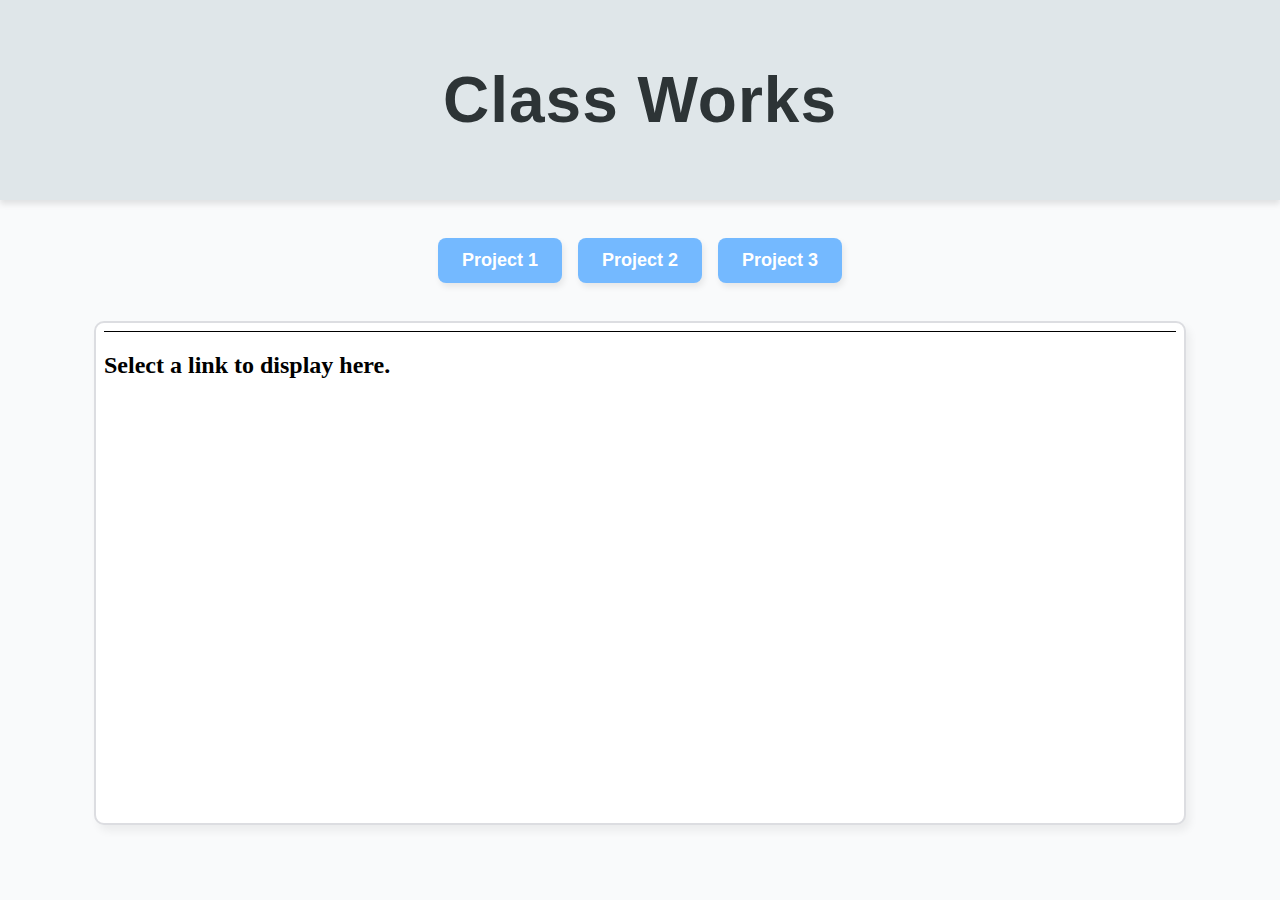
<file: index.html>
<html>
<head>
    <title>Class Works</title>
    <link rel="stylesheet" href="style.css" />
</head>
<body>

    <div class="header_div">
        <h1>Class Works</h1>
    </div>

    <div class="nav_div" id="nav_panel">
        
    </div>

    <div class="content_div">
        <iframe id="content_frame" src="landing.html"></iframe>
    </div>

    <script src="script.js"></script>

</body>
</html>
</file>
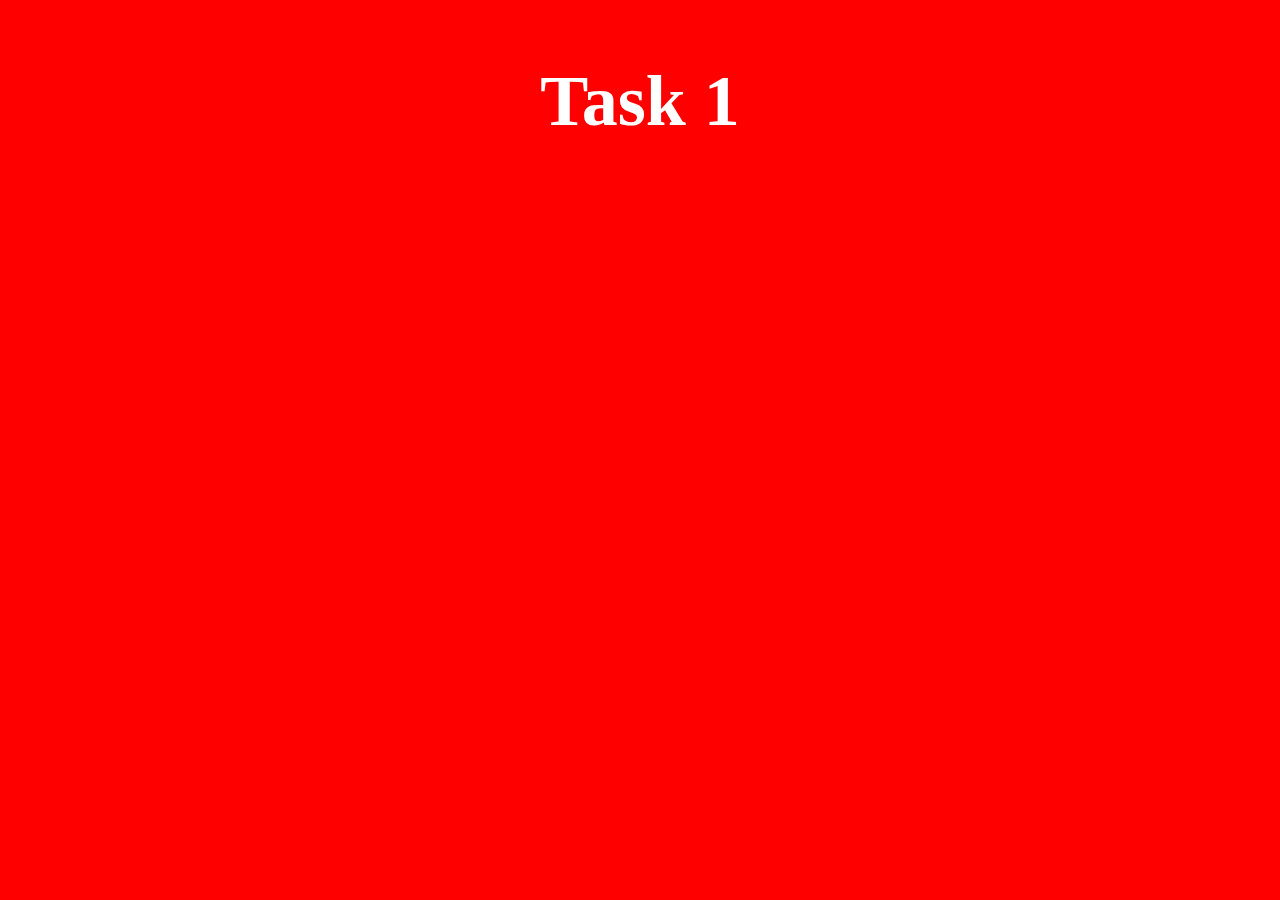
<file: task1/index.html>
<!DOCTYPE html>
<html>
    <head>
        <style>
            body{
                background-color: rgb(255, 0, 0);
                color: white;
                text-align: center;
                font-size: 48px;
            }
        </style>
    </head>
    <body>
        <h2>Task 1</h2>
    </body>
</html>
</file>
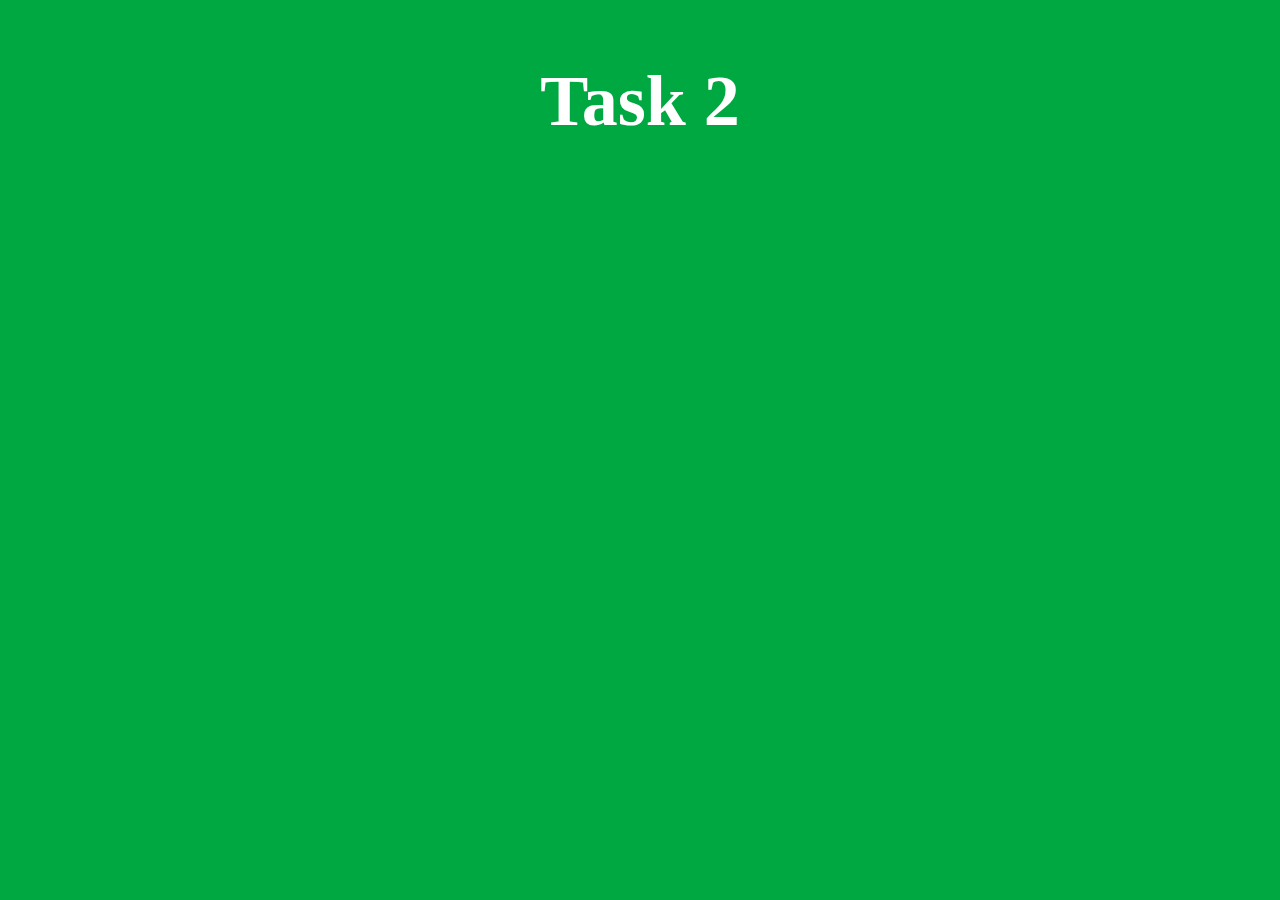
<file: task2/index.html>
<!DOCTYPE html>
<html>
    <head>
        <style>
            body{
                background-color: rgb(0, 168, 65);
                color: white;
                text-align: center;
                font-size: 48px;
            }
        </style>
    </head>
    <body>
        <h2>Task 2</h2>
    </body>
</html>
</file>
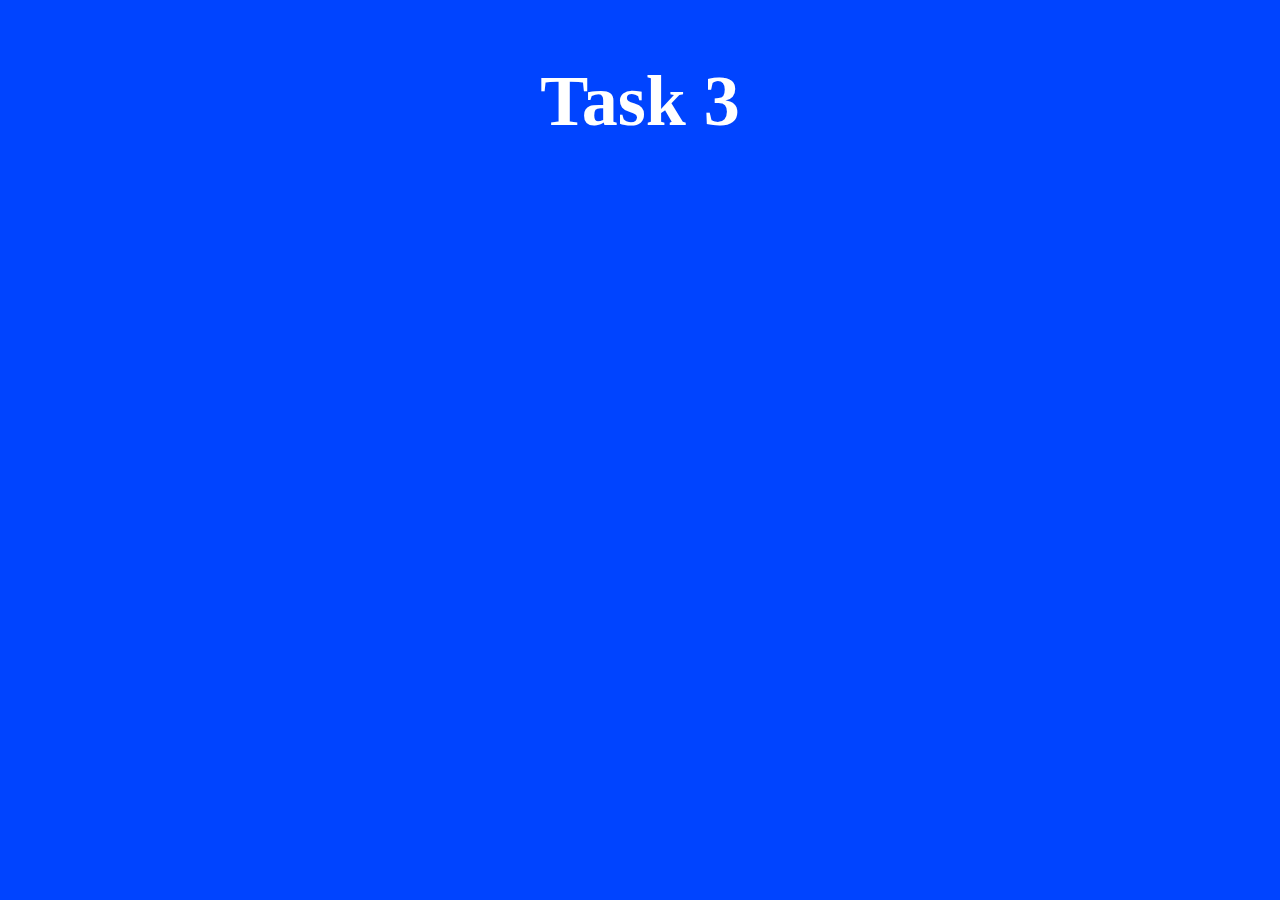
<file: task3/index.html>
<!DOCTYPE html>
<html>
    <head>
        <style>
            body{
                background-color: rgb(0, 68, 255);
                color: white;
                text-align: center;
                font-size: 48px;
            }
        </style>
    </head>
    <body>
        <h2>Task 3</h2>
    </body>
</html>
</file>
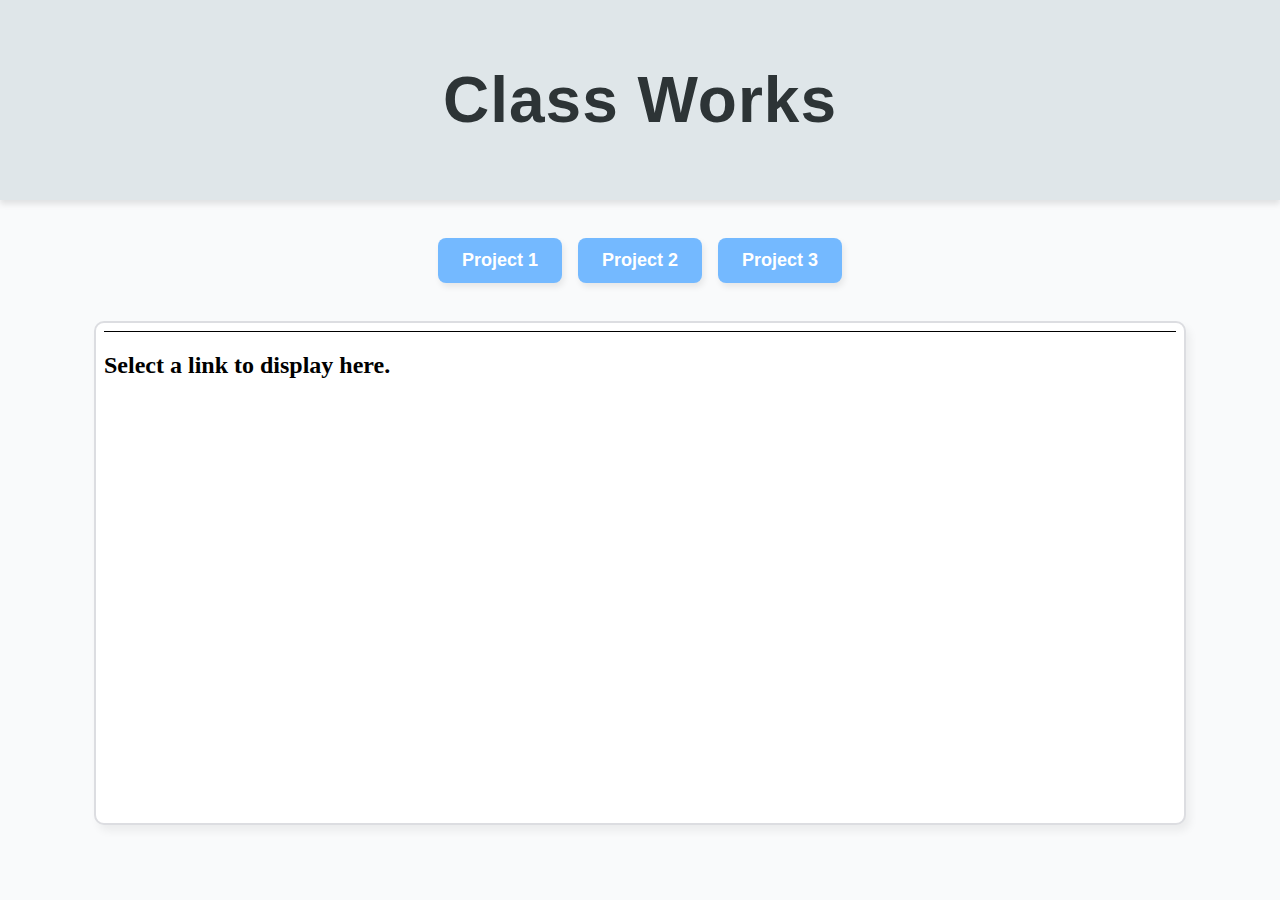
<file: task_json_iframe/index.html>
<html>
<head>
    <title>Class Works</title>
    <link rel="stylesheet" href="style.css" />
</head>
<body>

    <div class="header_div">
        <h1>Class Works</h1>
    </div>

    <div class="nav_div" id="nav_panel">
        
    </div>

    <div class="content_div">
        <iframe id="content_frame" src="works/landing.html"></iframe>
    </div>

    <script src="script.js"></script>

</body>
</html>
</file>
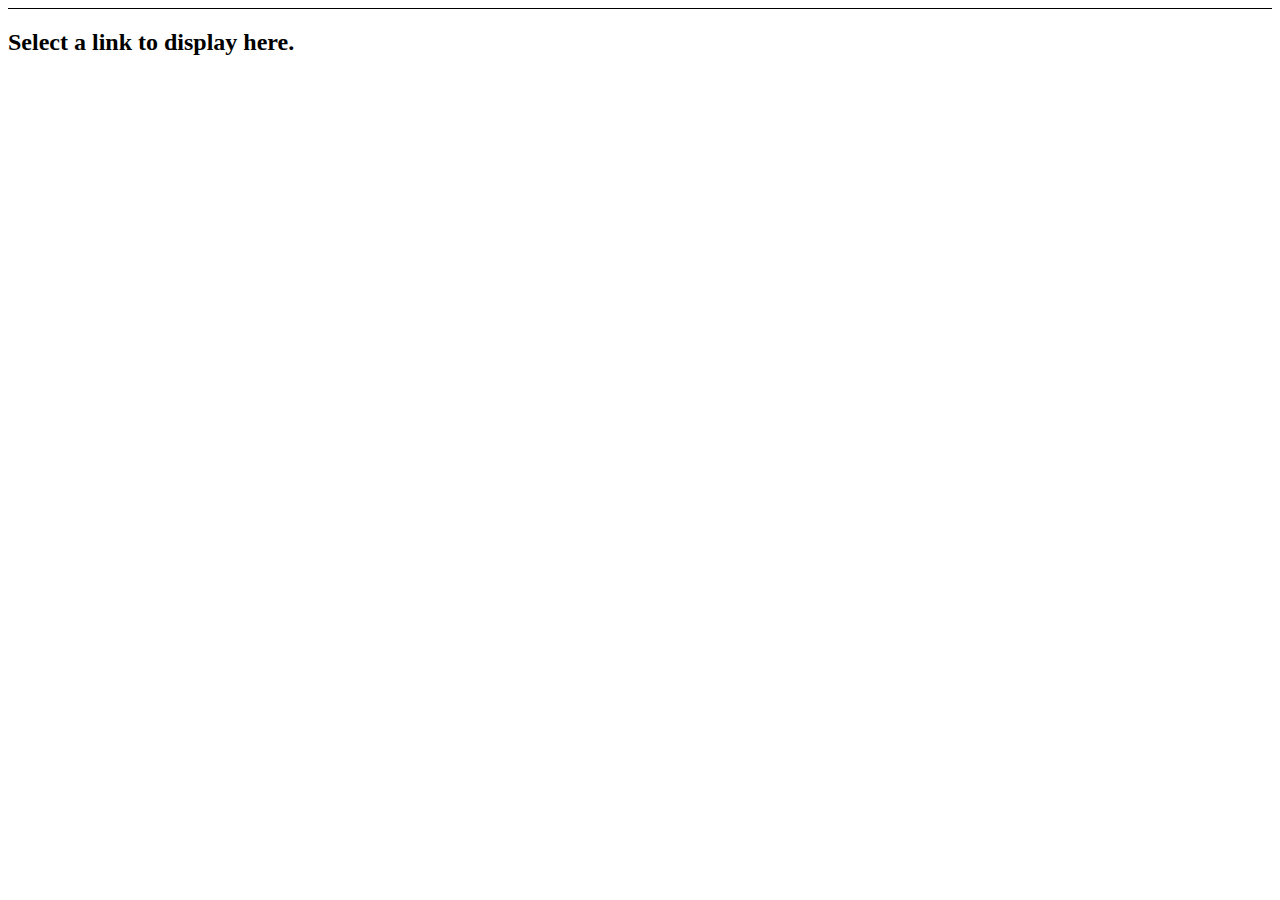
<file: landing.html>
<!DOCTYPE html>
<html>
    <head>
        <style>
            body{
                border-top: 1px solid black;
            }
        </style>
    </head>
    <body>
       <h2>Select a link to display here.</h2>
    </body>
</html>
</file>
<file: style.css>
body {
    font-family: 'Arial', sans-serif;
    text-align: center;
    background-color: #f9fafb;
    margin: 0;
    padding: 0;
}

.header_div {
    background-color: #dfe6e9;
    color: #2d3436;
    padding: 20px;
    font-size: 32px;
    font-weight: bold;
    letter-spacing: 1px;
    box-shadow: 0px 4px 6px rgba(0, 0, 0, 0.1);
}

.nav_div {
    margin: 20px auto;
    padding: 10px;
}

.nav_button {
    background-color: #74b9ff;
    color: white;
    border: none;
    padding: 12px 24px;
    margin: 8px;
    font-size: 18px;
    font-weight: bold;
    border-radius: 8px;
    cursor: pointer;
    transition: all 0.3s ease;
    box-shadow: 2px 4px 6px rgba(0, 0, 0, 0.08);
}

.nav_button:hover {
    background-color: #a29bfe;
    transform: scale(1.05);
}

.content_div {
    display: flex;
    justify-content: center;
    margin-top: 20px;
}

iframe {
    width: 85%;
    height: 500px;
    border: 2px solid #dcdde1;
    background-color: white;
    border-radius: 10px;
    box-shadow: 4px 6px 8px rgba(0, 0, 0, 0.06);
    transition: all 0.3s ease-in-out;
}
</file>
<file: task_json_iframe/style.css>
body {
    font-family: 'Arial', sans-serif;
    text-align: center;
    background-color: #f9fafb;
    margin: 0;
    padding: 0;
}

.header_div {
    background-color: #dfe6e9;
    color: #2d3436;
    padding: 20px;
    font-size: 32px;
    font-weight: bold;
    letter-spacing: 1px;
    box-shadow: 0px 4px 6px rgba(0, 0, 0, 0.1);
}

.nav_div {
    margin: 20px auto;
    padding: 10px;
}

.nav_button {
    background-color: #74b9ff;
    color: white;
    border: none;
    padding: 12px 24px;
    margin: 8px;
    font-size: 18px;
    font-weight: bold;
    border-radius: 8px;
    cursor: pointer;
    transition: all 0.3s ease;
    box-shadow: 2px 4px 6px rgba(0, 0, 0, 0.08);
}

.nav_button:hover {
    background-color: #a29bfe;
    transform: scale(1.05);
}

.content_div {
    display: flex;
    justify-content: center;
    margin-top: 20px;
}

iframe {
    width: 85%;
    height: 500px;
    border: 2px solid #dcdde1;
    background-color: white;
    border-radius: 10px;
    box-shadow: 4px 6px 8px rgba(0, 0, 0, 0.06);
    transition: all 0.3s ease-in-out;
}
</file>
